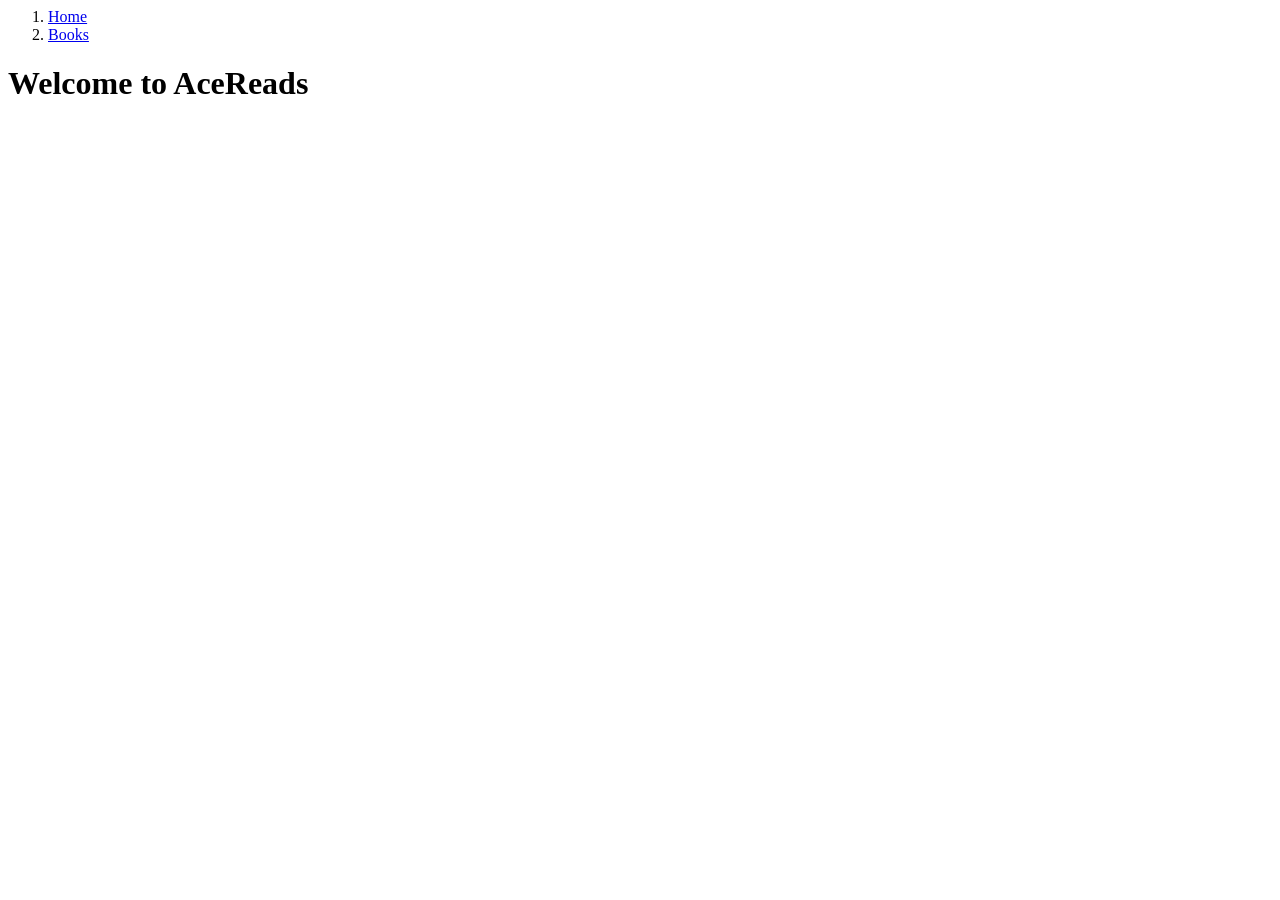
<file: templates/index.html>
<html>
    <nav>
        <ol>
            <li><a href="#">Home</a></li>
            <li><a href="books">Books</a></li>
        </ol>
    </nav>
    <head>
        <!--<link rel="stylesheet" href="/static/styles.css">-->
        <link rel="stylesheet" href="https://cdn.simplecss.org/simple.css">
        <h1>Welcome to AceReads</h1>
    </head>
    <body>
        <main>
        </main>
    </body>
</html>
</file>
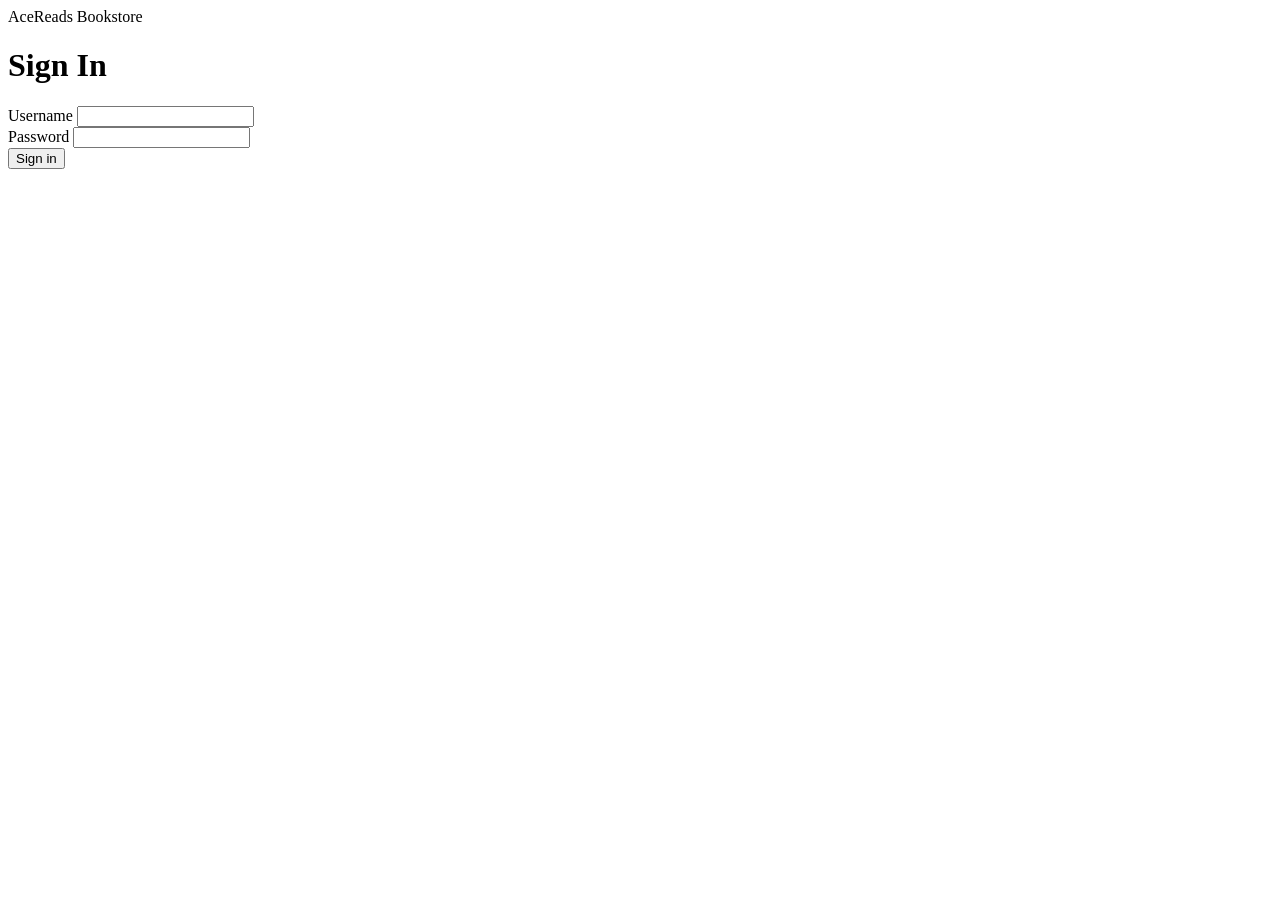
<file: templates/login_form.html>
<html>
    <head>
        AceReads Bookstore
    </head>
    <!--<link rel="stylesheet" href="/static/styles.css">-->
    <link rel="stylesheet" href="https://cdn.simplecss.org/simple.css">
    <body>
        <main>
            <h1>Sign In</h1>
            <form method="POST" action="/sessions">
                <label for="username">Username</label>
                <input type="text" id="username" name="username"><br>

                <label for="password">Password</label>
                <input type="password" id="password" name="password"><br>

                <button type="submit" value="Submit">Sign in</button>
            </form>

        </main>
    </body>
</html>
</file>
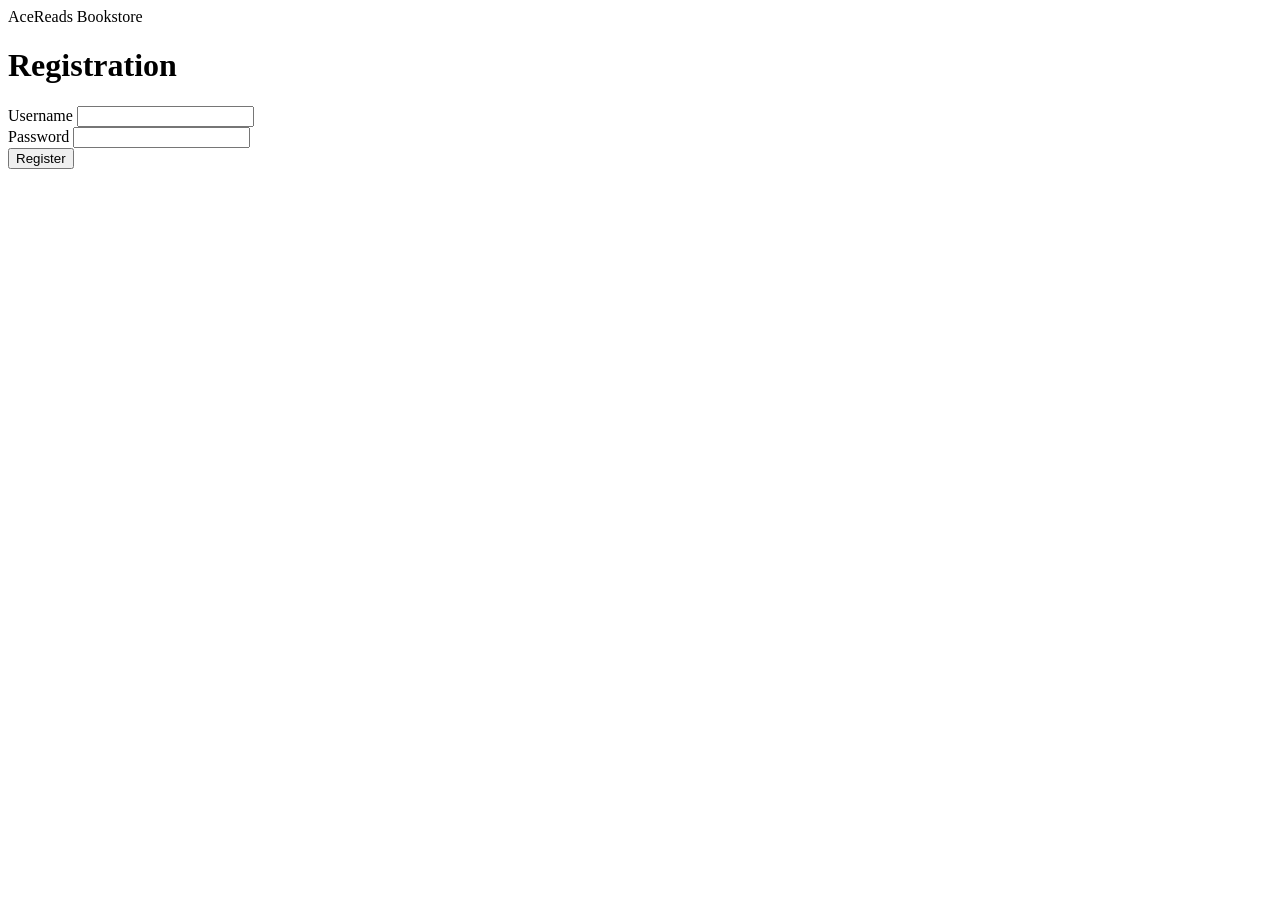
<file: templates/signup_form.html>
<html>
    <head>
        AceReads Bookstore
    </head>
    <!--<link rel="stylesheet" href="/static/styles.css">-->
    <link rel="stylesheet" href="https://cdn.simplecss.org/simple.css">
    <body>
        <main>
            <h1>Registration</h1>
            <form method="POST" action="/users">
                <label for="username">Username</label>
                <input type="text" id="username" name="username"><br>

                <label for="password">Password</label>
                <input type="password" id="password" name="password"><br>

                <button type="submit" value="Submit">Register</button>
            </form>

        </main>
    </body>
</html>
</file>
<file: static/styles.css>
body {
  background-color: lightblue;
}
h1 {
  font-weight: bold;
  color: #333333;
}
img {
  border: 2px solid black;
  border-radius: 8px;
}
</file>
